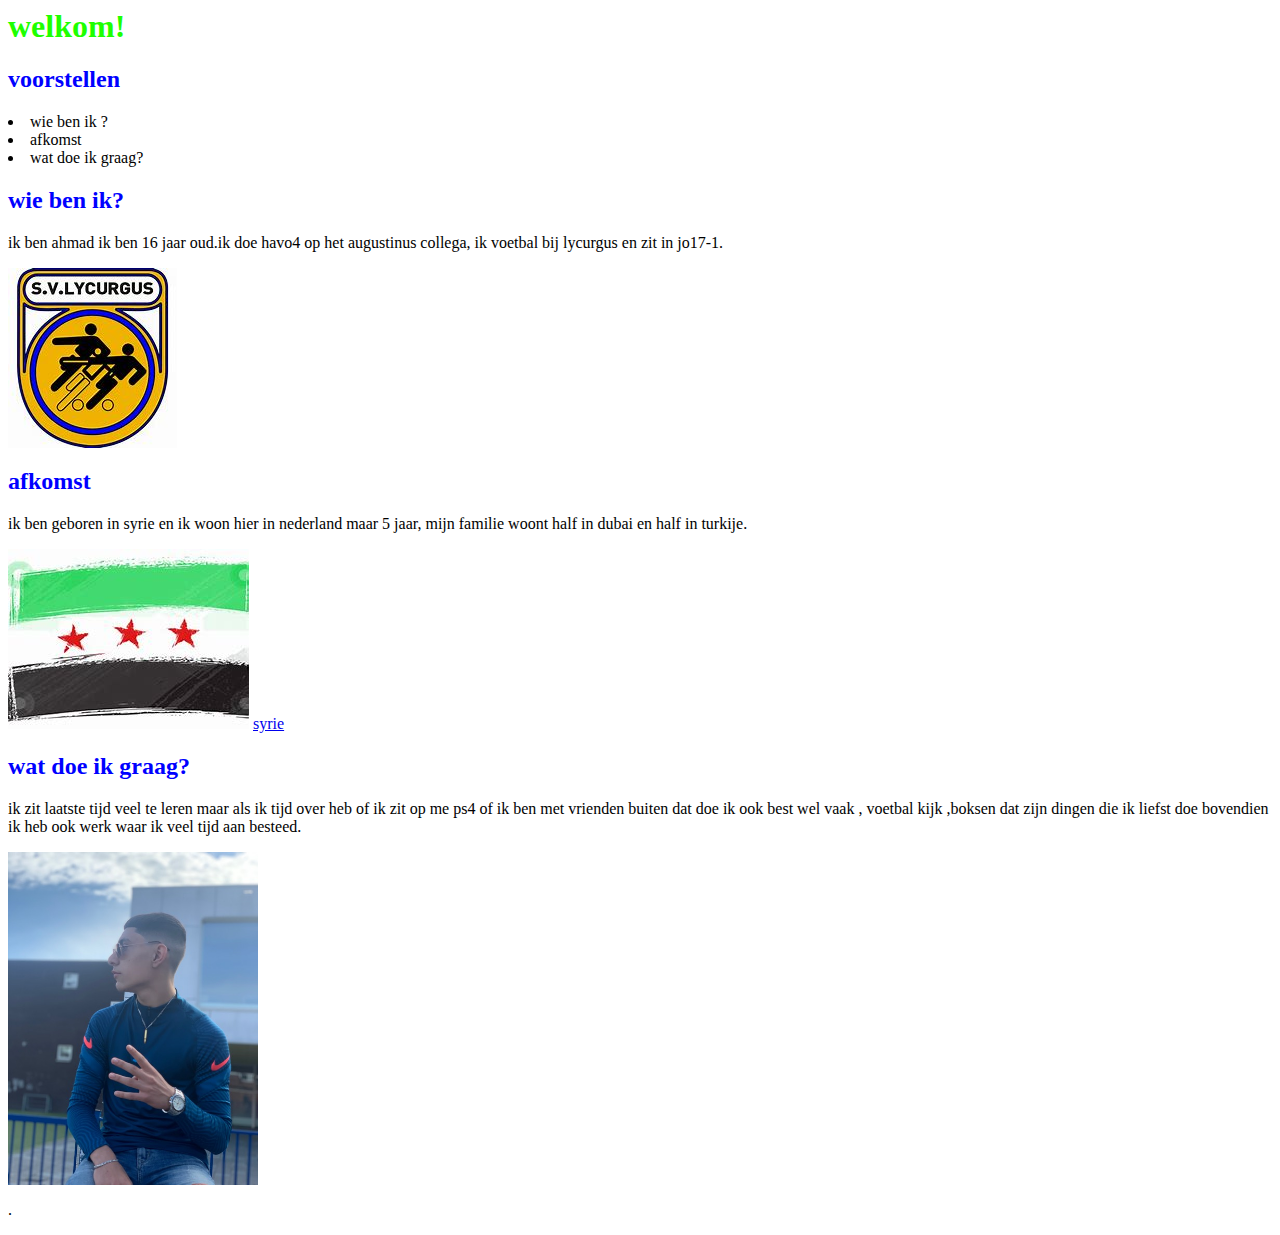
<file: TO/index.html>
<html>
<head>
  <title>me zelf voorstellen!</title>
  <meta charset="utf-8"/>
  <link rel="stylesheet" type="text/css" href="CSS/stijl.css">
</head>
  <body>
    <div class="the_boss">
      <h1>welkom!</h1>
       <h2>voorstellen</h2>
       <li>wie ben ik ?</li>
      <li>afkomst</li>
      <li>wat doe ik graag? </li>
      <h2> wie ben ik?</h2>
      <p> ik ben ahmad ik ben 16 jaar oud.ik doe havo4 op het augustinus collega,
       ik voetbal bij lycurgus en zit in jo17-1. </p>
             <img src="lyc">

        <h2> afkomst</h2>
        <p>ik ben geboren in syrie en ik woon hier in nederland maar 5 jaar, 
        mijn familie woont half in dubai en half in turkije.</p>
        <img src="syr">
        <a href="https://en.wikipedia.org/wiki/Flag_of_Syria">syrie</a>
      <h2> wat doe ik graag?</h2>
        
      <p>ik zit laatste tijd veel te leren maar als ik tijd over heb of ik zit op me ps4 
      of ik ben met vrienden buiten dat doe ik ook best wel vaak , voetbal kijk ,boksen dat zijn dingen die ik liefst doe bovendien ik heb ook werk waar ik veel tijd aan besteed. </p>
     <img src="ac.jpg" id="ik">
      <div class="ik_erf">
    

    
      </div> <!-- einde ik_erf -->
      
      <p>.</p>
    </div> <!-- einde the_boss -->
  </body>
</html>
</file>
<file: TO/CSS/stijl.css>
h1 {
    color: rgb(30, 255, 0);
}
h2{
    color: #0000ff;
}
h3 {
    color: #0000ff;
}

h4{
    color: #0000ff;
}

h5{
    color: #0000ff
}
#ik{
    width: 250px;
}
</file>
